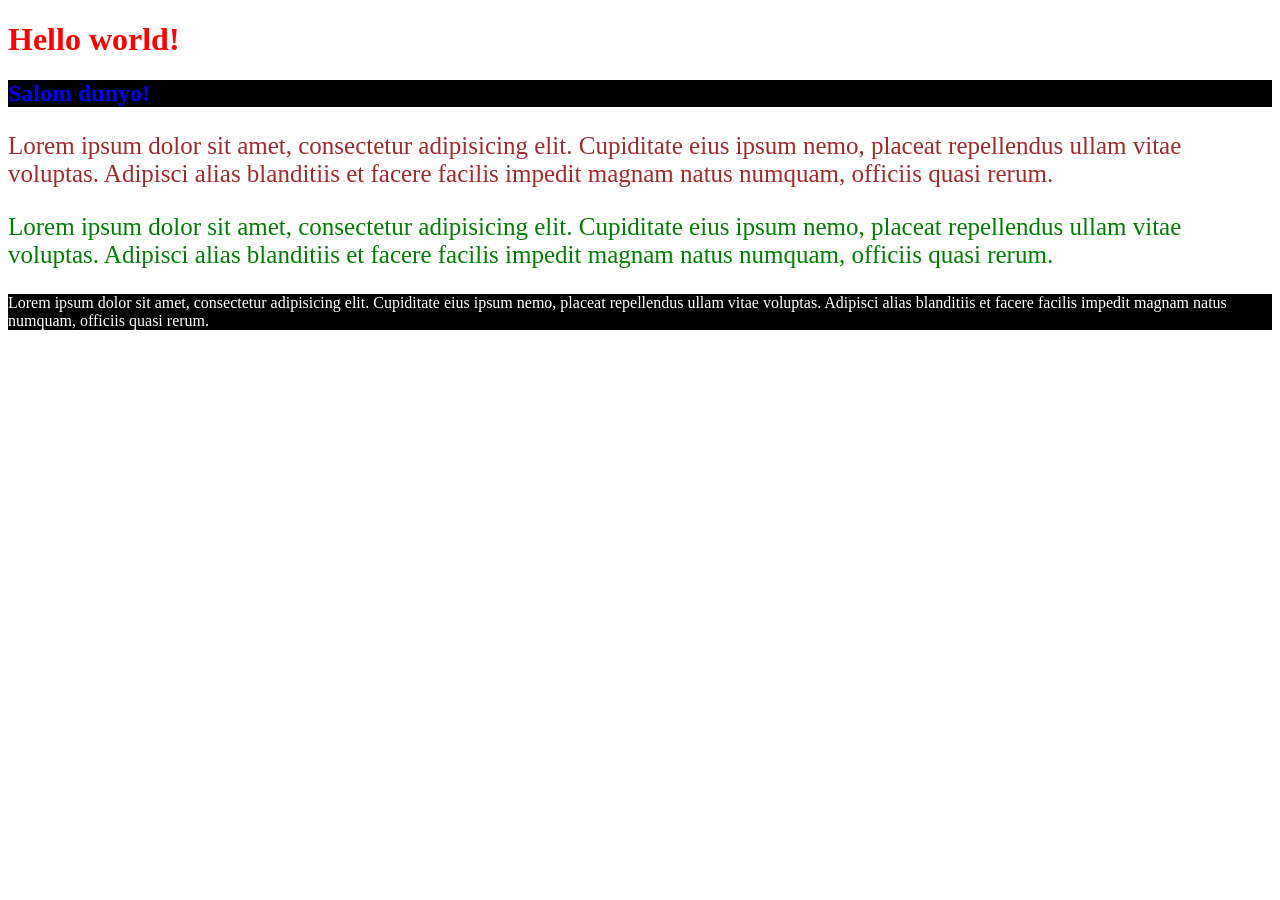
<file: CSS 1-dars/index.html>
<!DOCTYPE html>
<html lang="en">
<head>
    <meta charset="UTF-8">
    <title>Title</title>
    <link rel="stylesheet" href="css/main.css">
</head>
<style>
    h2,h1{
        color: blue;
    }
</style>
<body>

<!-- Commentary = 'ctrl + shift + /' -->

<h1 style="color: red">Hello world!</h1>

<h2 id="ba">Salom dunyo!</h2>

<p class="text font">
    Lorem ipsum dolor sit amet, consectetur adipisicing elit.
    Cupiditate eius ipsum nemo, placeat repellendus ullam vitae
    voluptas. Adipisci alias blanditiis et facere facilis impedit
    magnam natus numquam, officiis quasi rerum.
</p>
<p class="font">
    Lorem ipsum dolor sit amet, consectetur adipisicing elit.
    Cupiditate eius ipsum nemo, placeat repellendus ullam vitae
    voluptas. Adipisci alias blanditiis et facere facilis impedit
    magnam natus numquam, officiis quasi rerum.
</p>
<p class="text" id="bg">
    Lorem ipsum dolor sit amet, consectetur adipisicing elit.
    Cupiditate eius ipsum nemo, placeat repellendus ullam vitae
    voluptas. Adipisci alias blanditiis et facere facilis impedit
    magnam natus numquam, officiis quasi rerum.
</p>

</body>
</html>
</file>
<file: CSS 1-dars/css/main.css>
/* selectors: tag,class,id */

p,h1{
    color: green;
}
.text{
    color: brown;
}
.font{
    font-size: 25px;
}
#bg{
    background-color: black;
    color: white;
}
#ba{
    background-color: black;
}
</file>
